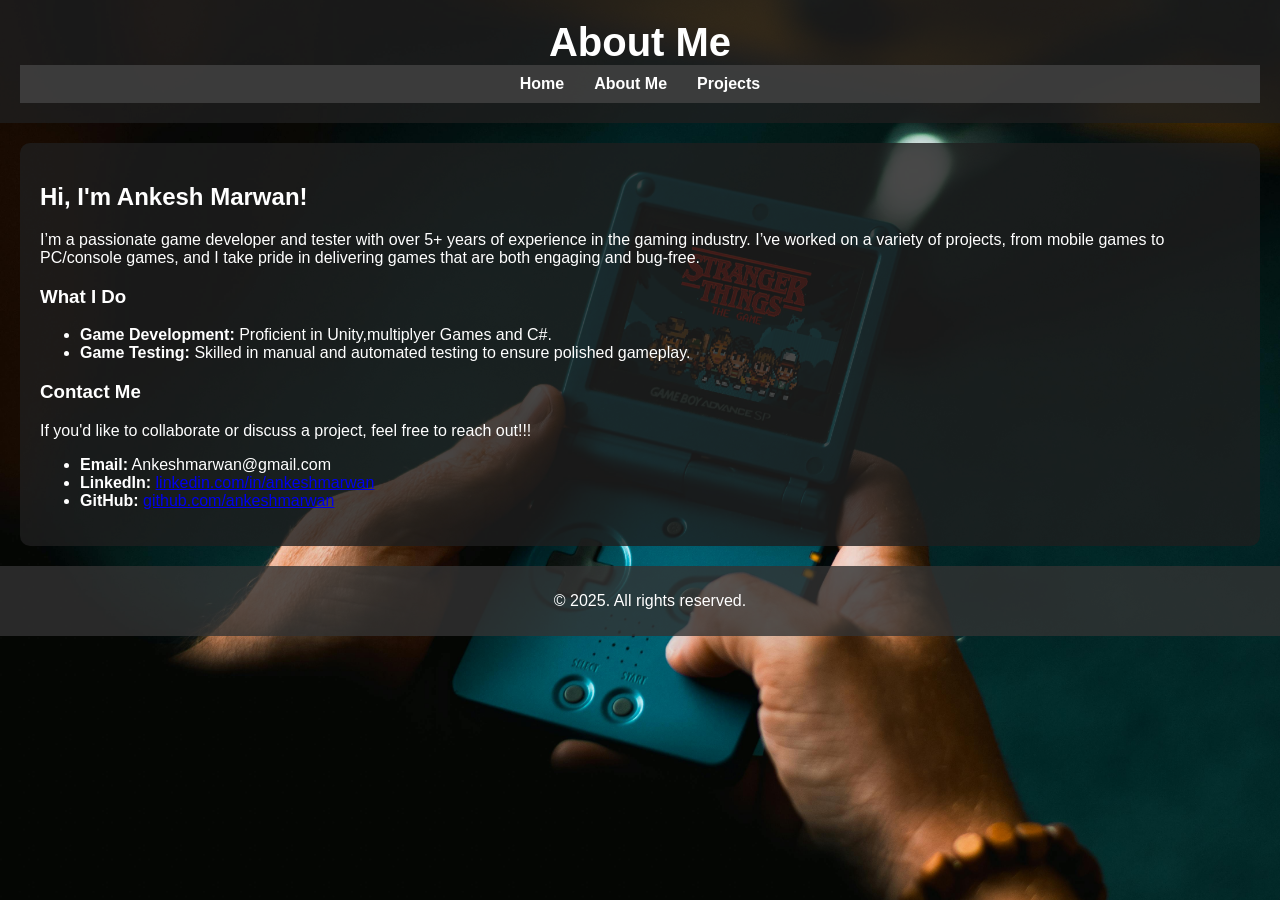
<file: about.html>
<!DOCTYPE html>
<html lang="en">
<head>
    <meta charset="UTF-8">
    <meta name="viewport" content="width=device-width, initial-scale=1.0">
    <title>About Me -  My Gaming Portfolio </title>
    <link rel="stylesheet" href="styles.css">
</head>
<body>
    <header>
        <h1>About Me</h1>
        <nav>
            <a href="index.html">Home</a>
            <a href="about.html">About Me</a>
            <a href="projects.html">Projects</a>
        </nav>
    </header>

    <div class="container">
        <h2>Hi, I'm Ankesh Marwan!</h2>
        <p>
            I’m a passionate game developer and tester with over 5+ years of experience in the gaming industry. 
            I’ve worked on a variety of projects, from mobile games to PC/console games, and I take pride in 
            delivering games that are both engaging and bug-free.
        </p>
        <h3>What I Do</h3>
        <ul>
            <li><strong>Game Development:</strong> Proficient in Unity,multiplyer Games and C#.</li>
            <li><strong>Game Testing:</strong> Skilled in manual and automated testing to ensure polished gameplay.</li>
        </ul>
        <h3>Contact Me</h3>
        <p>If you'd like to collaborate or discuss a project, feel free to reach out!!!</p>
        <ul>
            <li><strong>Email:</strong> Ankeshmarwan@gmail.com</li>
            <li><strong>LinkedIn:</strong> <a href="https://linkedin.com/in/ankesh-marwan-76411a110/" target="_blank">linkedin.com/in/ankeshmarwan</a></li>
            <li><strong>GitHub:</strong> <a href="https://github.com/ankeshmarwan" target="_blank">github.com/ankeshmarwan</a></li>
        </ul>
    </div>

    <footer>
        <p>&copy; 2025. All rights reserved.</p>
    </footer>
</body>
</html>
</file>
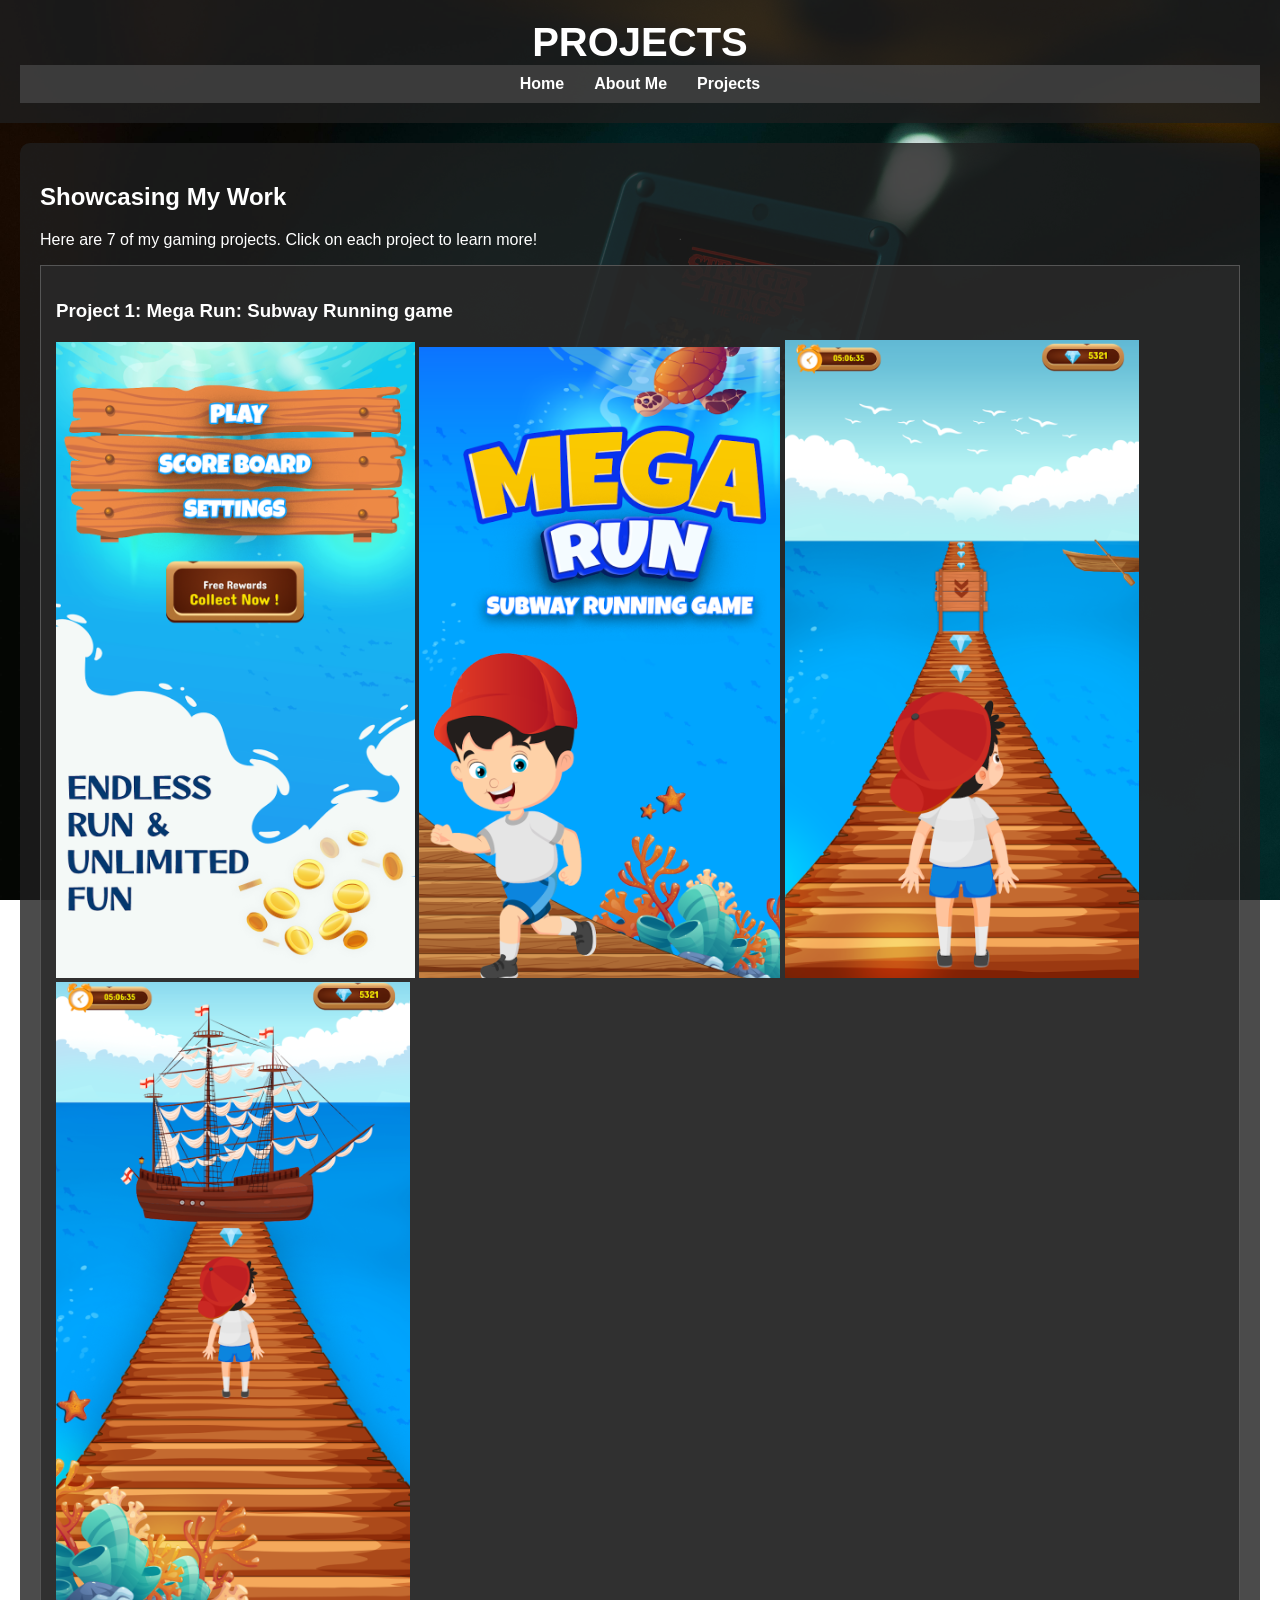
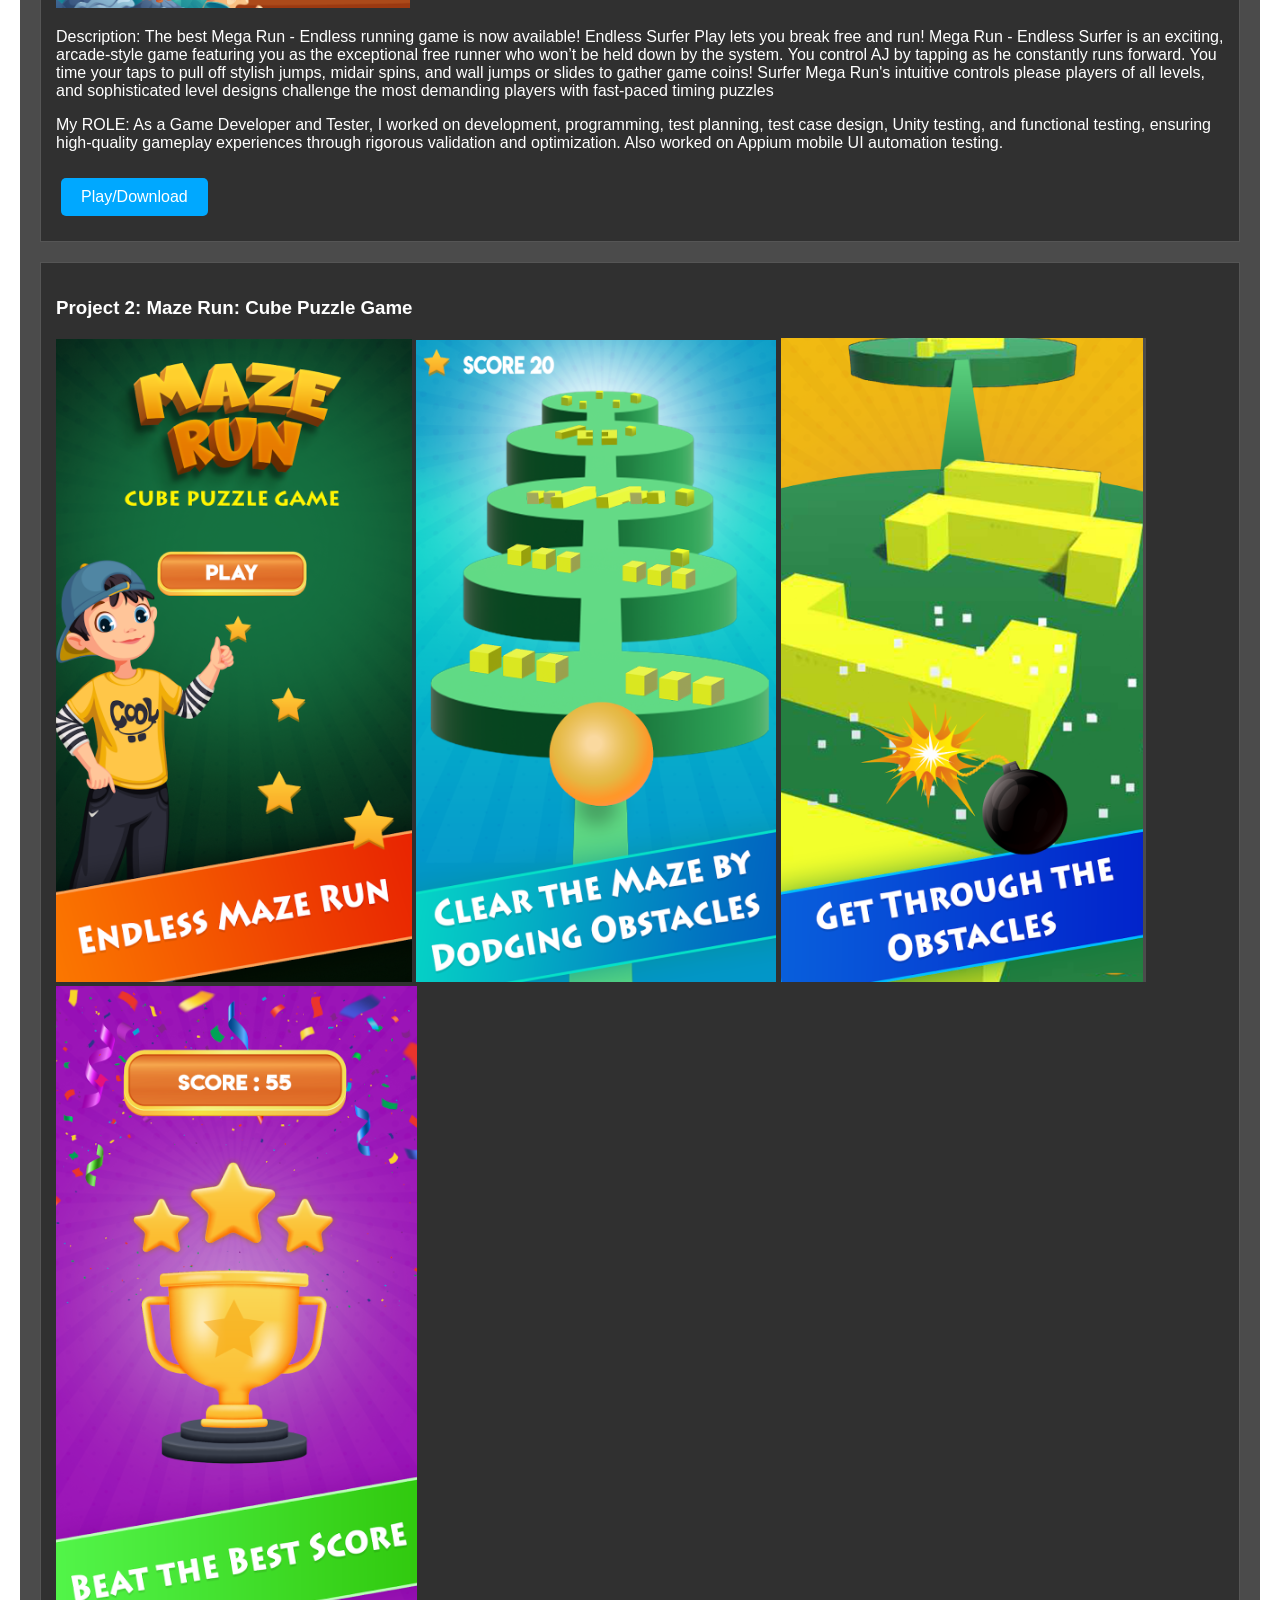
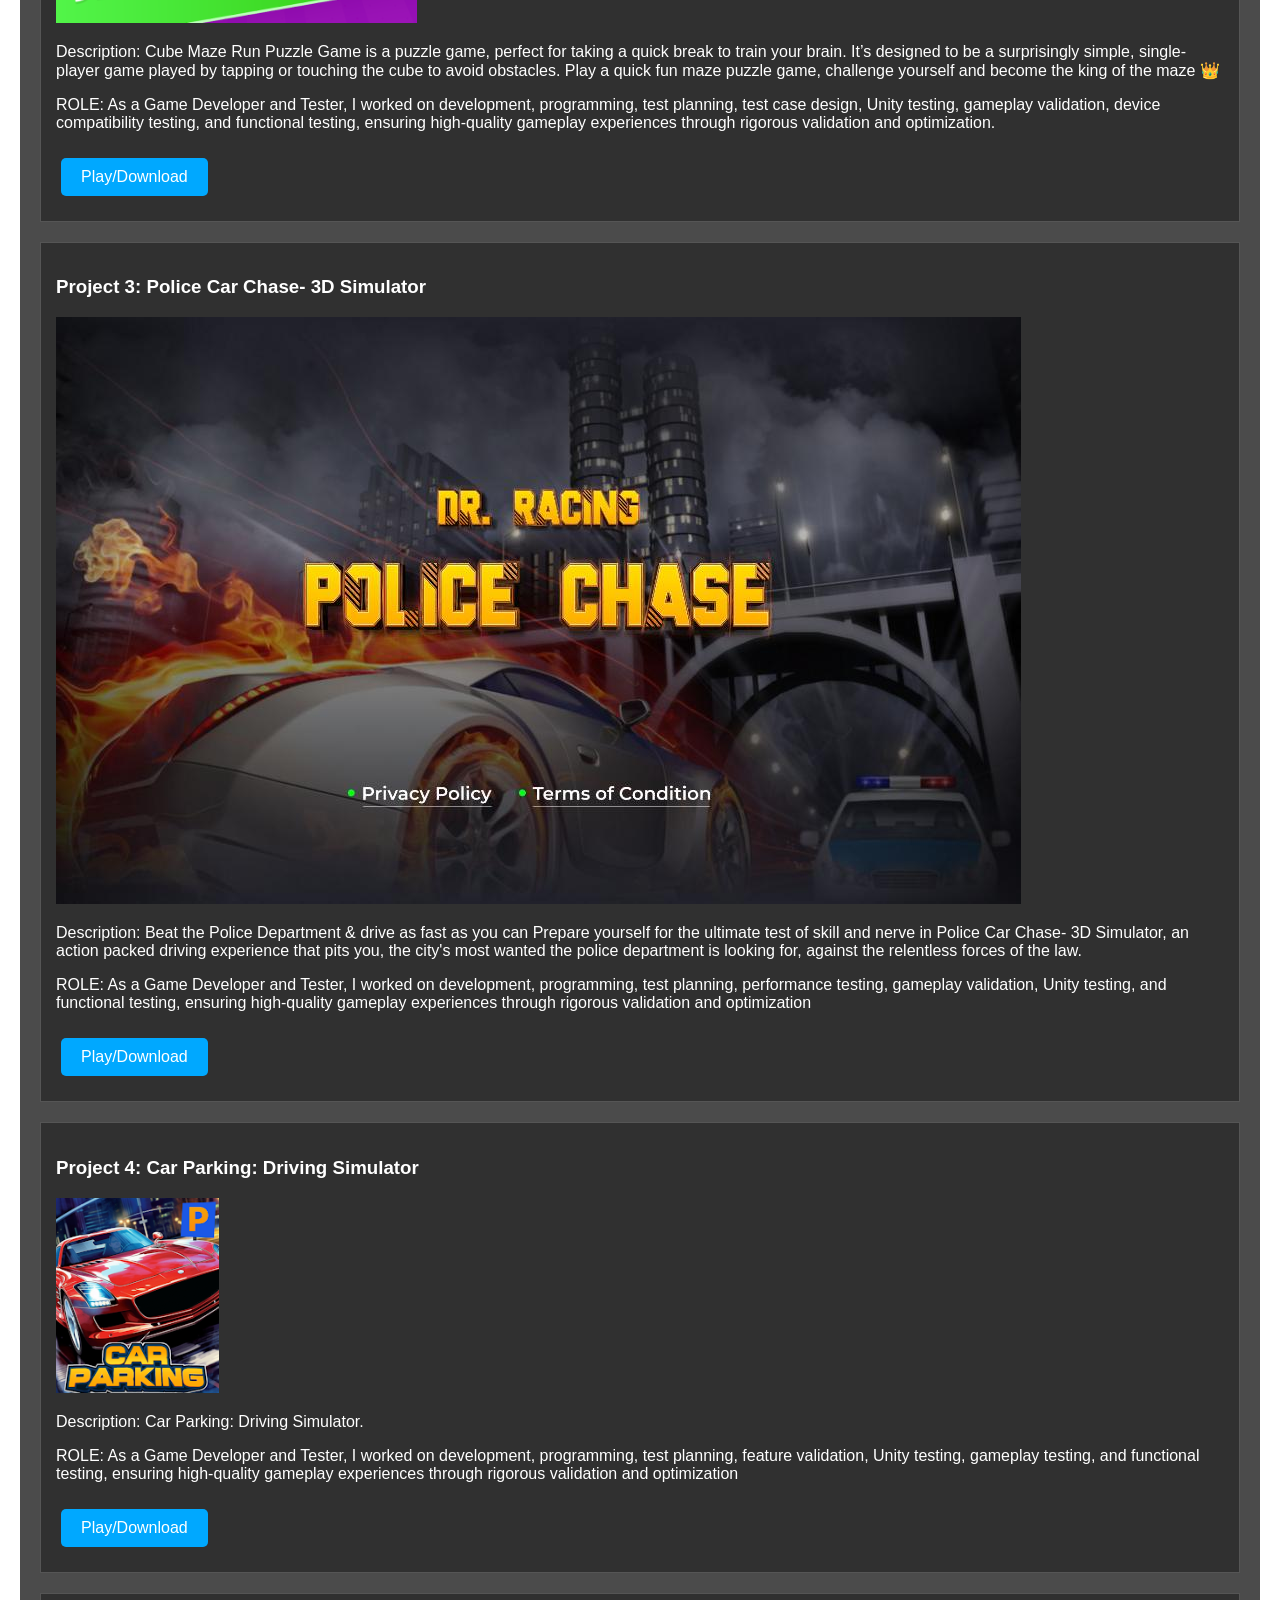
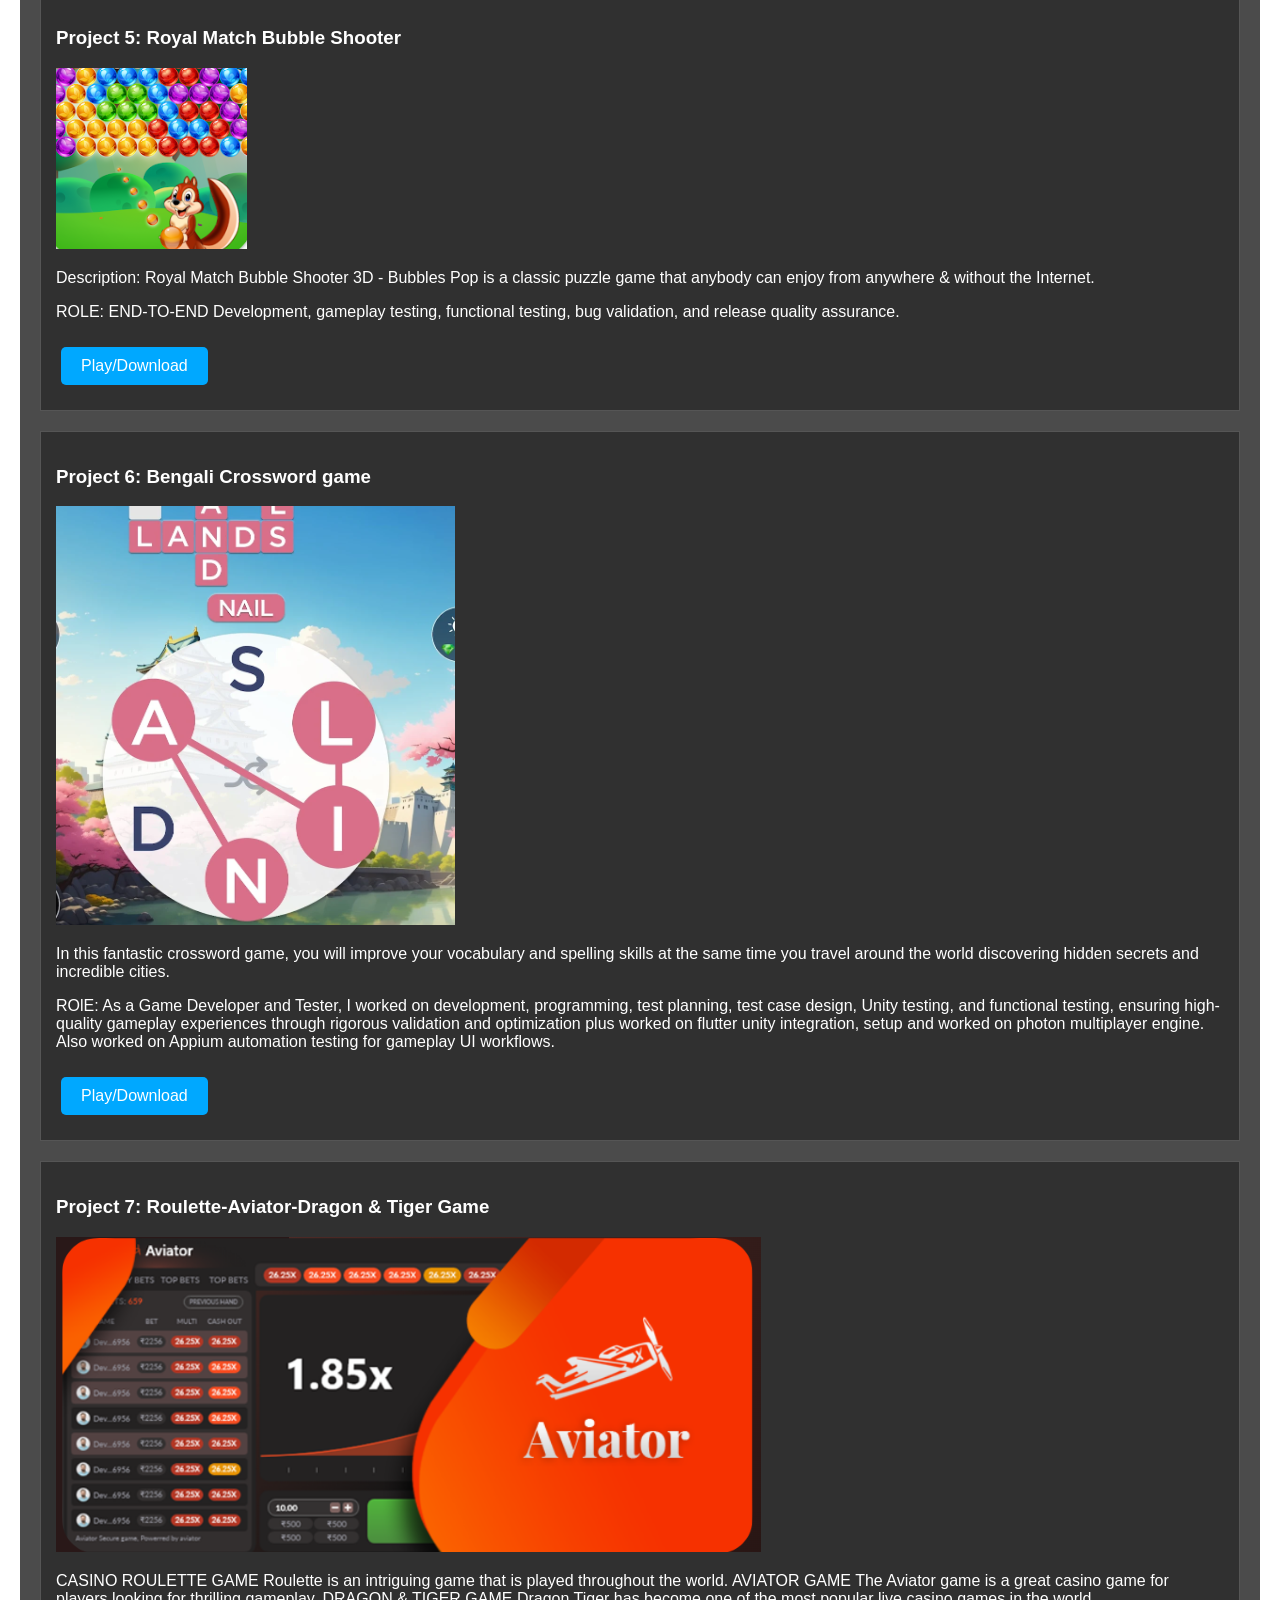
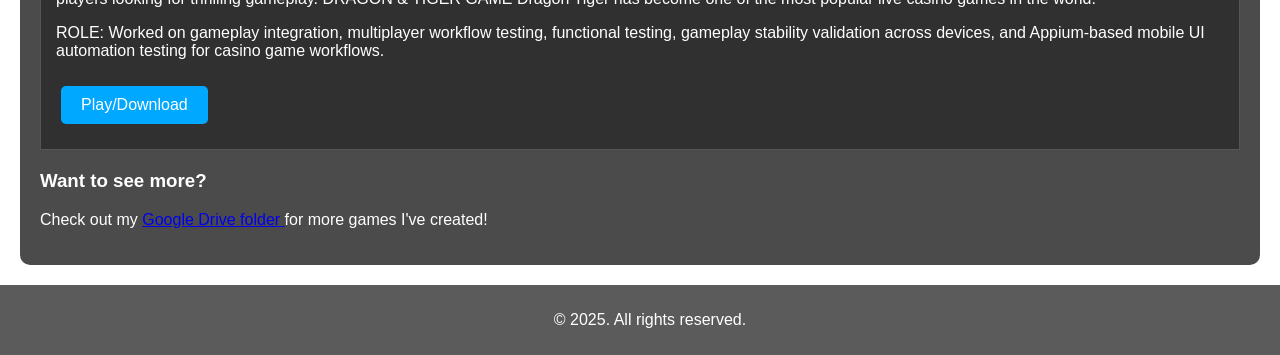
<file: projects.html>
<!DOCTYPE html>
<html lang="en">
<head>
    <meta charset="UTF-8">
    <meta name="viewport" content="width=device-width, initial-scale=1.0">
    <title>My Projects - My Gaming Portfolio</title>
    <link rel="stylesheet" href="styles.css">
</head>

<body>

    <header>
        <h1>PROJECTS</h1>

        <nav>
            <a href="index.html">Home</a>
            <a href="about.html">About Me</a>
            <a href="projects.html">Projects</a>
        </nav>
    </header>

    <div class="container">

        <h2>Showcasing My Work</h2>

        <p>
            Here are 7 of my gaming projects. Click on each project to learn more!
        </p>

        <!-- Project 1 -->
        <div class="project">

            <h3>Project 1: Mega Run: Subway Running game </h3>

            <!-- Horizontal Image Container -->
            <div class="project-images">
                <img src="images/MegaRun.png" alt="Mega Run Screenshot 1" class="project-image">
                <img src="images/MegaRun1.png" alt="Mega Run Screenshot 2" class="project-image">
                <img src="images/MegaRun2.png" alt="Mega Run Screenshot 3" class="project-image">
                <img src="images/MegaRun3.png" alt="Mega Run Screenshot 4" class="project-image">
            </div>

            <p>
                Description:
                The best Mega Run - Endless running game is now available!
                Endless Surfer Play lets you break free and run!
                Mega Run - Endless Surfer is an exciting, arcade-style game featuring
                you as the exceptional free runner who won’t be held down by the system.

                You control AJ by tapping as he constantly runs forward.
                You time your taps to pull off stylish jumps,
                midair spins, and wall jumps or slides to gather game coins!
                Surfer Mega Run's intuitive controls please players of all levels,
                and sophisticated level designs challenge the most demanding players
                with fast-paced timing puzzles
            </p>

            <p>
                My ROLE:
                As a Game Developer and Tester,
                I worked on development, programming,
                test planning, test case design,
                Unity testing, and functional testing,
                ensuring high-quality gameplay experiences
                through rigorous validation and optimization.
                Also worked on Appium mobile UI automation testing.
            </p>

            <a href="https://play.google.com/store/apps/details?id=com.game.freerun"
               target="_blank"
               class="btn">
               Play/Download
            </a>

        </div>

        <!-- Project 2 -->
        <div class="project">

            <h3>Project 2: Maze Run: Cube Puzzle Game</h3>

            <!-- Horizontal Image Container -->
            <div class="project-images">
                <img src="images/MazeRun.png" alt="Mega Run Screenshot 1" class="project-image">
                <img src="images/MazeRun1.png" alt="Mega Run Screenshot 2" class="project-image">
                <img src="images/MazeRun2.png" alt="Mega Run Screenshot 3" class="project-image">
                <img src="images/MazeRun3.png" alt="Mega Run Screenshot 4" class="project-image">
            </div>

            <p>
                Description:
                Cube Maze Run Puzzle Game is a puzzle game,
                perfect for taking a quick break to train your brain.
                It’s designed to be a surprisingly simple,
                single-player game played by tapping or touching
                the cube to avoid obstacles.
                Play a quick fun maze puzzle game,
                challenge yourself and become the king of the maze 👑
            </p>

            <p>
                ROLE:
                As a Game Developer and Tester,
                I worked on development, programming,
                test planning, test case design,
                Unity testing, gameplay validation,
                device compatibility testing,
                and functional testing,
                ensuring high-quality gameplay experiences
                through rigorous validation and optimization.
            </p>

            <a href="https://play.google.com/store/apps/details?id=com.appnextg.maze"
               target="_blank"
               class="btn">
               Play/Download
            </a>

        </div>

        <!-- Project 3 -->
        <div class="project">

            <h3>Project 3: Police Car Chase- 3D Simulator</h3>

            <div class="horizontal-scroll">

                <div class="project-images">
                    <img src="images/PoliceChase1.jpg"
                         alt="Project 3 Screenshot 1"
                         class="project-image">
                </div>

            </div>

            <p>
                Description:
                Beat the Police Department & drive as fast as you can

                Prepare yourself for the ultimate test of skill and nerve
                in Police Car Chase- 3D Simulator,
                an action packed driving experience that pits you,
                the city's most wanted the police department is looking for,
                against the relentless forces of the law.
            </p>

            <p>
                ROLE:
                As a Game Developer and Tester,
                I worked on development, programming,
                test planning, performance testing,
                gameplay validation, Unity testing,
                and functional testing,
                ensuring high-quality gameplay experiences
                through rigorous validation and optimization
            </p>

            <a href="https://play.google.com/store/apps/details?id=com.appnextg.policechase"
               target="_blank"
               class="btn">
               Play/Download
            </a>

        </div>

        <!-- Project 4 -->
        <div class="project">

            <h3>Project 4: Car Parking: Driving Simulator</h3>

            <img src="images/CarPark.png"
                 alt="Project 4 Screenshot"
                 class="project-image">

            <p>
                Description:
                Car Parking: Driving Simulator.
            </p>

            <p>
                ROLE:
                As a Game Developer and Tester,
                I worked on development, programming,
                test planning, feature validation,
                Unity testing, gameplay testing,
                and functional testing,
                ensuring high-quality gameplay experiences
                through rigorous validation and optimization
            </p>

            <a href="https://play.google.com/store/apps/details?id=com.carpark.appnextg"
               target="_blank"
               class="btn">
               Play/Download
            </a>

        </div>

        <!-- Project 5 -->
        <div class="project">

            <h3>Project 5: Royal Match Bubble Shooter</h3>

            <img src="images/BubbleShooter.png"
                 alt="Project 5 Screenshot"
                 class="project-image">

            <p>
                Description:
                Royal Match Bubble Shooter 3D - Bubbles Pop is a classic puzzle game
                that anybody can enjoy from anywhere & without the Internet.
            </p>

            <p>
                ROLE:
                END-TO-END Development,
                gameplay testing,
                functional testing,
                bug validation,
                and release quality assurance.
            </p>

            <a href="https://play.google.com/store/apps/details?id=com.bubblegame.appnextg"
               target="_blank"
               class="btn">
               Play/Download
            </a>

        </div>

        <!-- Project 6 -->
        <div class="project">

            <h3>Project 6: Bengali Crossword game</h3>

            <img src="images/Crossword.png"
                 alt="Project 6 Screenshot"
                 class="project-image">

            <p>
                In this fantastic crossword game,
                you will improve your vocabulary and spelling skills
                at the same time you travel around the world
                discovering hidden secrets and incredible cities.
            </p>

            <p>
                ROlE:
                As a Game Developer and Tester,
                I worked on development, programming,
                test planning, test case design,
                Unity testing, and functional testing,
                ensuring high-quality gameplay experiences
                through rigorous validation and optimization
                plus worked on flutter unity integration,
                setup and worked on photon multiplayer engine.
                Also worked on Appium automation testing
                for gameplay UI workflows.
            </p>

            <a href="https://play.google.com/store/apps/details?id=com.fugo.wow"
               target="_blank"
               class="btn">
               Play/Download
            </a>

        </div>

        <!-- Project 7 -->
        <div class="project">

            <h3>Project 7: Roulette-Aviator-Dragon & Tiger Game</h3>

            <img src="images/1Satta.png"
                 alt="Project 7 Screenshot"
                 class="project-image">

            <p>
                CASINO ROULETTE GAME

                Roulette is an intriguing game
                that is played throughout the world.

                AVIATOR GAME

                The Aviator game is a great casino game
                for players looking for thrilling gameplay.

                DRAGON & TIGER GAME

                Dragon Tiger has become one of the most popular
                live casino games in the world.
            </p>

            <p>
                ROLE:
                Worked on gameplay integration,
                multiplayer workflow testing,
                functional testing,
                gameplay stability validation across devices,
                and Appium-based mobile UI automation testing
                for casino game workflows.
            </p>

            <a href="https://1satta.com/"
               target="_blank"
               class="btn">
               Play/Download
            </a>

        </div>

        <!-- Drive Link -->
        <div class="drive-link">

            <h3>Want to see more?</h3>

            <p>
                Check out my
                <a href="https://drive.google.com/drive/folders/1CusGKbvgRdiFWa1oq2uQS7PN_GY06uKP"
                   target="_blank">
                   Google Drive folder
                </a>
                for more games I've created!
            </p>

        </div>

    </div>

    <footer>
        <p>&copy; 2025. All rights reserved.</p>
    </footer>

</body>
</html>
</file>
<file: styles.css>
/* General Styles */
body {
    background-image: url('images/background.jpg');
    background-size: cover;
    background-position: center;
    background-attachment: fixed;
    color: #ffffff;
    font-family: Arial, sans-serif;
    margin: 0;
    padding: 0;
}

/* Header Styles */
header {
    background-color: rgba(30, 30, 30, 0.8); /* Semi-transparent overlay */
    padding: 20px;
    text-align: center;
}

header h1 {
    margin: 0;
    font-size: 2.5em;
}

/* Navigation Styles */
nav {
    display: flex;
    justify-content: center;
    background-color: rgba(68, 68, 68, 0.8); /* Semi-transparent overlay */
    padding: 10px;
}

nav a {
    color: #ffffff;
    text-decoration: none;
    margin: 0 15px;
    font-weight: bold;
}

nav a:hover {
    color: #00a8ff;
}

/* Container Styles */
.container {
    background-color: rgba(30, 30, 30, 0.8); /* Semi-transparent overlay */
    padding: 20px;
    border-radius: 10px;
    margin: 20px;
}

/* Project Styles */
.project {
    border: 1px solid #555;
    padding: 15px;
    margin-bottom: 20px;
    background-color: rgba(42, 42, 42, 0.8); /* Semi-transparent overlay */
}

.project img {
    max-width: 100%;
    height: auto;
}

/* Button Styles */
.btn {
    display: inline-block;
    padding: 10px 20px;
    background-color: #00a8ff;
    color: #ffffff;
    text-decoration: none;
    border-radius: 5px;
    margin: 10px 5px;
}

.btn:hover {
    background-color: #0097e6;
}

/* Footer Styles */
footer {
    background-color: rgba(51, 51, 51, 0.8); /* Semi-transparent overlay */
    color: #ffffff;
    text-align: center;
    padding: 10px;
    position: relative;
    bottom: 0;
    width: 100%;
}
</file>
